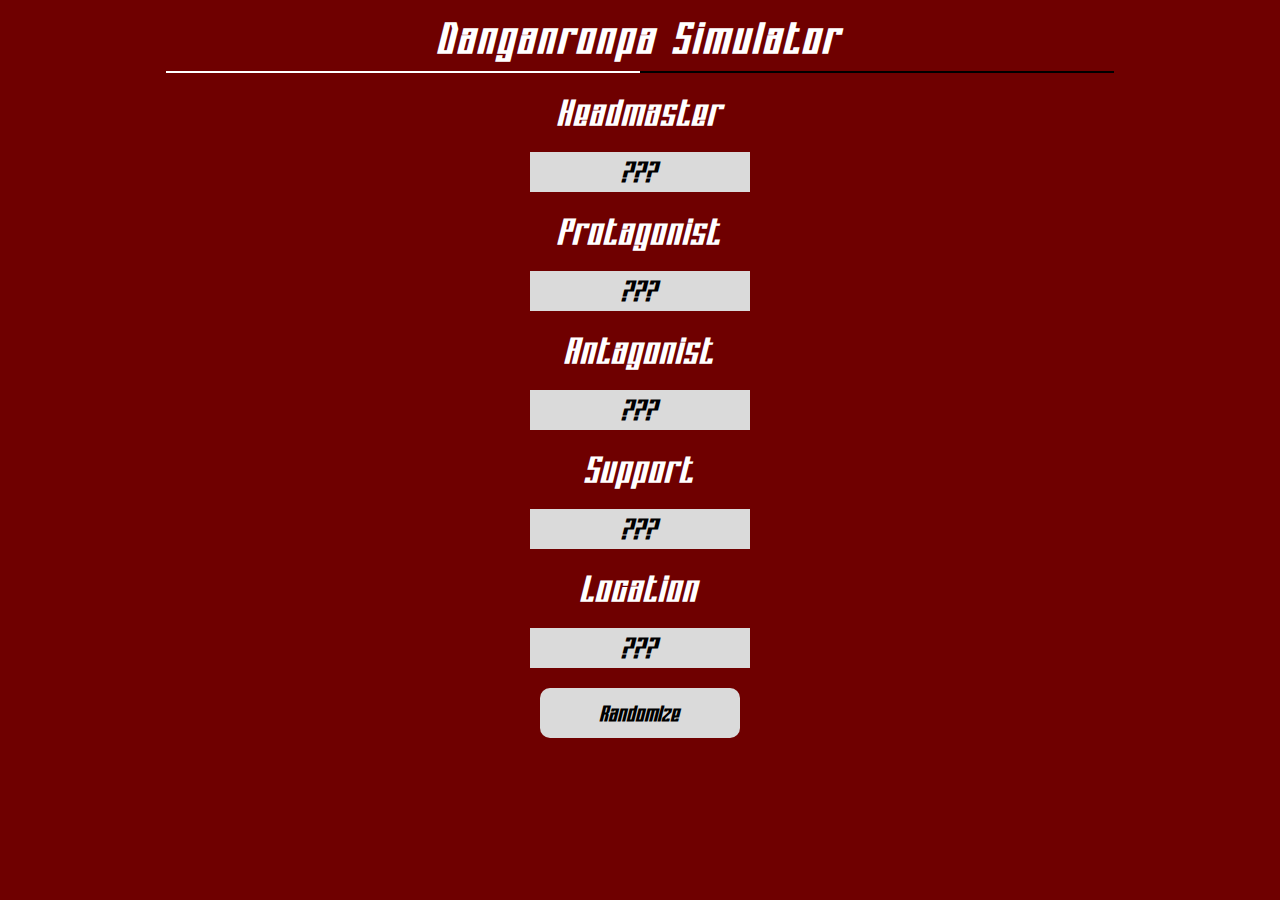
<file: index.html>
﻿<!DOCTYPE html>

<html lang="en" xmlns="http://www.w3.org/1999/xhtml">
<head>
    <meta charset="utf-8" />
    <title>Danganronpa Simulator</title>
    <link rel="stylesheet" href="indexStyle.css" />
    <link rel="shortcut icon" href="Favicon.ico" />
</head>
<body>
    <h1 class="centeredEL" id="title">Danganronpa Simulator</h1>
    <hr class="black-and-white-line" />
    <section id="headmaster" class="centeredEL">
        <h2 class="sectionHeader">Headmaster</h2>
        <div>
            <p class="field" id="headmasterField">???</p>
        </div>
    </section>
    <section id="protagonist" class="centeredEL">
        <h2 class="sectionHeader">Protagonist</h2>
        <div>
            <p class="field" id="protagField">???</p>
        </div>
    </section>
    <section id="antagonist" class="centeredEL">
        <h2 class="sectionHeader">Antagonist</h2>
        <div>
            <p class="field" id="antagField">???</p>
        </div>
    </section>
    <section id="support" class="centeredEL">
        <h2 class="sectionHeader">Support</h2>
        <div>
            <p class="field" id="supportField">???</p>
        </div>
    </section>
    <section id="setting" class="centeredEL">
        <h2 class="sectionHeader">Location</h2>
        <div>
            <p class="field" id="settingField">???</p>
        </div>
    </section>
    <button class="centeredEL" id="generateButton" onclick="doRandomGenerate(); document.getElementById('goButton').style.display = 'block';">Randomize</button>
    <br />
    <button class="centeredEL" id="goButton" onclick="location.href = 'cast.html';" type="button" style="display:none;">Next</button>

    <script src="Script1.js"></script>
</body>
</html>
</file>
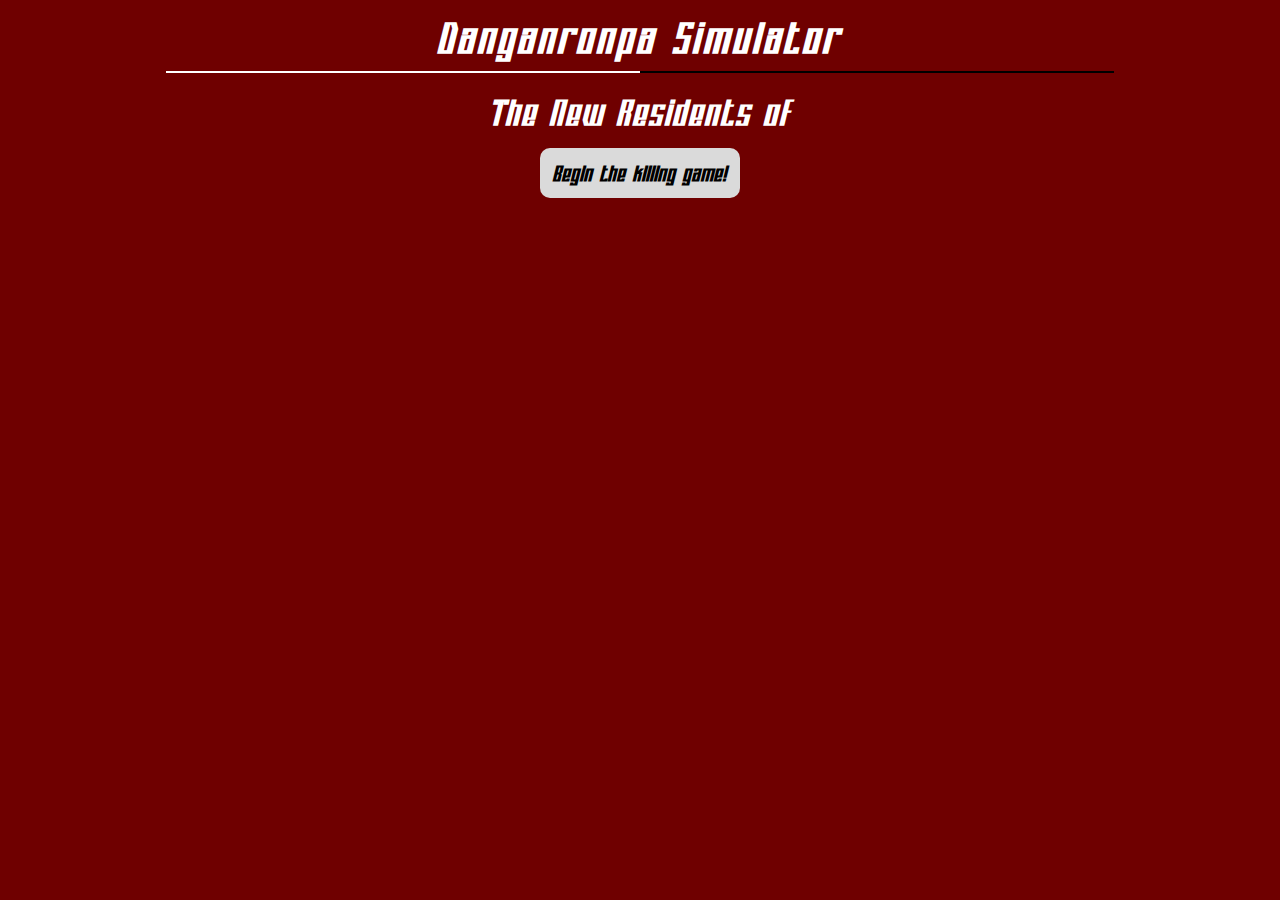
<file: cast.html>
﻿<!DOCTYPE html>

<html lang="en" xmlns="http://www.w3.org/1999/xhtml">
<head>
    <meta charset="utf-8" />
    <title>Danganronpa Simulator</title>
    <link rel="stylesheet" href="indexStyle.css" />
    <link rel="shortcut icon" href="Favicon.ico" /
</head>
<body>
    <h1 class="centeredEL" id="title">Danganronpa Simulator</h1>
    <hr class="black-and-white-line" />
    <h2 class="centeredEL sectionHeader">The New Residents of <span id="settingText"></span></h2>
    <ul id="characterList" class="centeredEL"></ul>
    <button class="centeredEL" id="goButton" onmousedown="this.innerHTML='Puhuhuhuhu'" onmouseup="this.innerHTML='Begin the killing game!'"
            onclick="location.href='simulation.html';" type="button">
        Begin the killing game!
    </button>
    <script>
        //Set #settingText element to reflect the current setting
        document.getElementById("settingText").innerHTML = JSON.parse(sessionStorage.getItem('setting')).name;
        //Remove all spaces from the character's name and use that to pull character's image (in form FirstnameLastname.png e.g. MakotoNaegi.png)
        //Bless my beautiful girlfriend for making sure all the file names were standardized even though it may not have been 100% necessary
        let path = "images/"
        function getImageSource(name) {
            let tempStr = "";
            for (let i = 0; i < name.length; i++) {
                let currentChar = name.charAt(i);
                if (currentChar != ' ') {
                    tempStr += currentChar;
                }
            }
            return (path + tempStr + ".png");
        }
        //Add headmaster's name and picture
        let characterList = document.getElementById('characterList');
        let headmaster = JSON.parse(sessionStorage.getItem("headmaster"));
        characterList.innerHTML += "<li><img class=\"characterImage\" src=\'" + getImageSource(headmaster) +
            "\' alt=\'" + headmaster + "\'/> <br />" + headmaster + "</li><br />";
        //Add each character's picture and name as list items to the #characterList element
        let currentCharacters = JSON.parse(sessionStorage.getItem('currentCharacters'));
        for (let i = 0; i < currentCharacters.length; i++) {
            characterList.innerHTML += "<li><img class=\"characterImage\" src=\'" + getImageSource(currentCharacters[i].name) +
                "\' alt=\'" + currentCharacters[i].name + "\'/> <br />" + currentCharacters[i].name + "</li>";
            if (i % 2 == 1) {
                characterList.innerHTML += "<br />";
            }
        }
    </script>
</body>
</html>
</file>
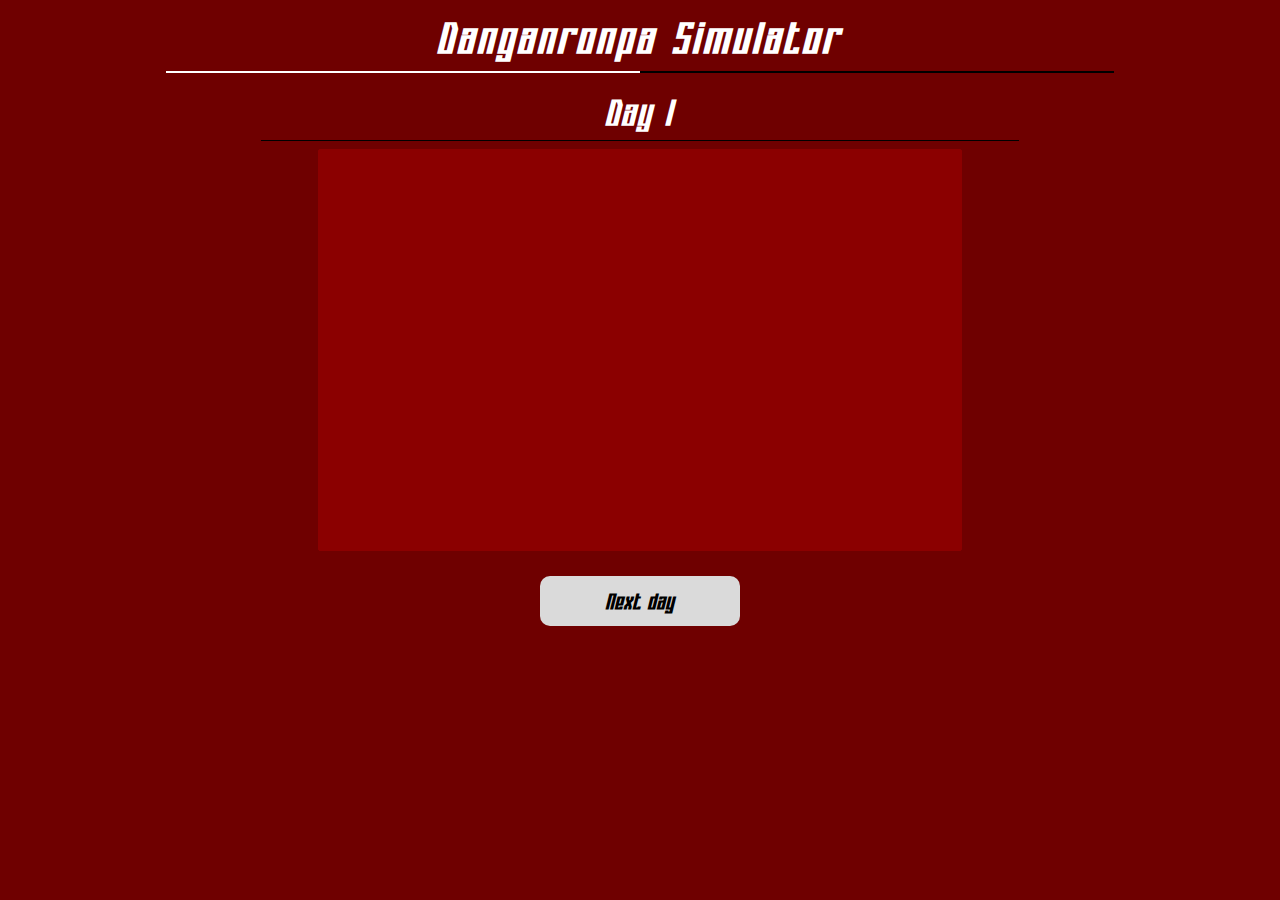
<file: simulation.html>
﻿<!DOCTYPE html>

<html lang="en" xmlns="http://www.w3.org/1999/xhtml">
<head>
    <meta charset="utf-8" />
    <title>Danganronpa Simulator</title>
    <link rel="stylesheet" href="indexStyle.css" />
    <link rel="shortcut icon" href="Favicon.ico" />
</head>
<body>
    <h1 class="centeredEL" id="title">Danganronpa Simulator</h1>
    <hr class="black-and-white-line" />
    <h2 class="centeredEL sectionHeader">Day <span id="day">1</span></h2>
    <hr style="border-width:1.5px 0 0 0; border-color:black; width:60%;" />
    <main class="centeredEL" id="main"></main>
    <button class="centeredEL" onclick="nextDay();">Next day</button>
    <script src="SimulationScript.js"></script>
</body>
</html>
</file>
<file: indexStyle.css>
﻿@font-face {
    font-family: "PlatformEight";
    src: local(platform_eight), url(platform_eight/platform_eight.ttf);
}

:root {
    --bloodCol: #F0509A;
}

body {
    background-color: #6f0000;
    font-family: PlatformEight;
    color: white;
}

.centeredEL {
    margin-left: auto;
    margin-right: auto;
    text-align: center;
    display: block;
}

h1 {
    font-size: 300%;
    letter-spacing: 2px;
}

main {
    font-family: initial;
    font-size: 1.5em;
    background-color: darkred;
    border: 1px solid darkred;
    width: 50%;
    min-height: 400px;
    padding-left: 5px;
    padding-right: 5px;
    margin-bottom: 25px;
    border-radius: 2px;
}

hr.black-and-white-line {
    background: linear-gradient(90deg, white 50%, black 50%);
    width: 75%;
    height: 2px;
    border: none;
    margin-bottom: 20px;
}

button {
    font-family: PlatformEight;
    font-weight: bold;
    font-size: 1.5em;
    background-color: #dadada;
    width: 200px;
    height: 50px;
    border-radius: 10px;
    border: none;
}

    button:hover {
        background-color: #a9a9a9;
    }

    button:active {
        background-color: #121212;
    }

    button:hover, button:active {
        color: #ec0000;
        text-shadow: -1px -1px 0 #000, 1px -1px 0 #000, -1px 1px 0 #000, 1px 1px 0 #000;
    }

#title {
    margin: 15px auto 10px auto;
}

h2.sectionHeader {
    font-size: 2.5em;
    letter-spacing: 1px;
    margin-bottom: 0;
    margin-top: 0;
}

.field {
    margin: 20px auto 20px auto;
    background-color: #dadada;
    width: 220px;
    min-height: 30px;
    padding-top: 5px;
    padding-bottom: 5px;
    color: black;
    font-size: 2em;
    font-weight: bold;
}

.motive {
    color: black;
    font-style: italic;
    font-weight: bold;
}

.death {
    color: var(--bloodCol);
    font-weight: bold;
}

.investigationTime {
    margin-left: 10px;
    margin-right: 10px;
}

ul#characterList {
    list-style: none;
    padding: 0;
}

    ul#characterList > li {
        font-size: 2.5em;
        margin-bottom: 20px;
        display: inline-block;
        margin-right: 15px;
        width: 250px;
    }

ul.bodyDesc li {
    list-style-position: outside;
    font-style: italic;
    text-align: left;
}

    ul.bodyDesc li::marker {
        color: var(--bloodCol);
    }


img.characterImage {
    width: 112px;
}

    img.characterImage.dead {
        filter: grayscale(80%);
    }
</file>
